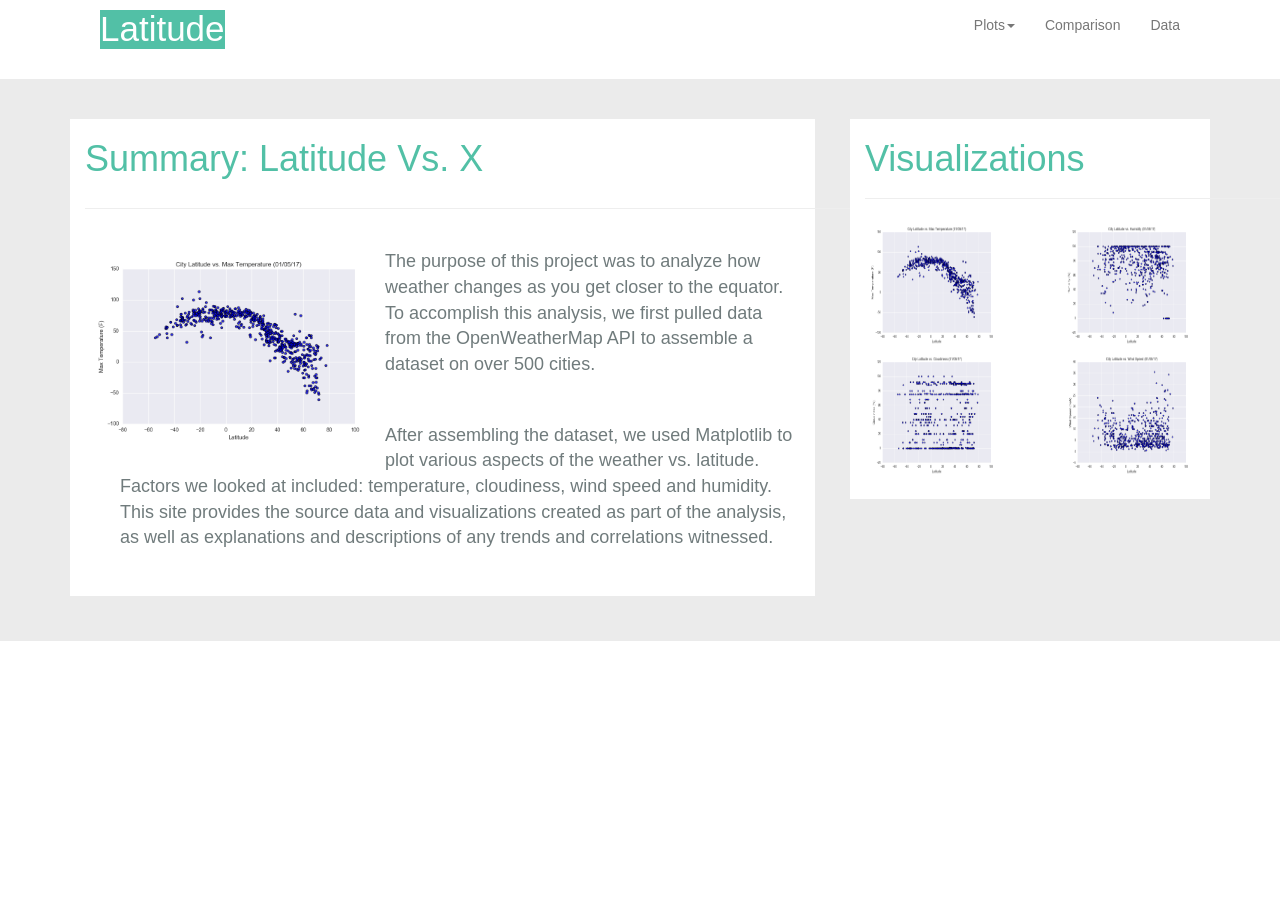
<file: Assignment 12/index.html>
<!DOCTYPE html>
<html lang="en-us">

<head>
	<meta charset="UTF-8">
	<title>Bootstrap Visualization Dashboard</title>
	<link rel="stylesheet" href="https://maxcdn.bootstrapcdn.com/bootstrap/3.3.7/css/bootstrap.min.css" integrity="sha384-BVYiiSIFeK1dGmJRAkycuHAHRg32OmUcww7on3RYdg4Va+PmSTsz/K68vbdEjh4u" crossorigin="anonymous">
	<link rel="stylesheet" type="text/css" href="style.css">
</head>

<body>
	<div class="container">
		<div class="row">
			<div class="col-md-12">
				<nav class="navbar navbar-default">
					<div class="container-fluid">
						<div class="collapse navbar-collapse" id="bs-example-navbar-collapse-1">
							<ul class="nav navbar-nav">
								<div class="latitude-box">
			      					<li><a href="index.html"><h4>Latitude</h4></a></li>
			      				</div>
			      			</ul>
							<ul class="nav navbar-nav navbar-right">
						    	<li class="dropdown">
						    		<script src="https://ajax.googleapis.com/ajax/libs/jquery/3.2.1/jquery.min.js"></script>
									<script src="https://maxcdn.bootstrapcdn.com/bootstrap/3.3.7/js/bootstrap.min.js"></script>
							        <a href="#" class="dropdown-toggle" data-toggle="dropdown" role="button" aria-haspopup="true" aria-expanded="True">Plots<span class="caret"></span></a>
							        <ul class="dropdown-menu">
							        	<li><a href="MaxTemp.html">Max Temperature</a></li>
							        	<li><a href="Humid.html">Humidity</a></li>
							        	<li><a href="Cloud.html">Cloudiness</a></li>
							        	<li><a href="Wind.html">Wind Speed</a></li>
							        </ul>
						        </li>
						        <li><a href="Compare.html">Comparison</a></li>
						        <li><a href="Data.html">Data</a></li>
						    </ul>
						</div>
					</div><!-- /.navbar-collapse -->
				</nav> <!-- navigation bar on the right collapse-->
			</div> <!--col-md-5 collapse-->
		</div> <!--row collapse-->
	</div> <!--grid container collapse-->
	<div class="main-box">
		<div class="container"> <!-- middle container-->
			<div class="row">
				<div class="col-md-8">
					<div class="box1">
						<div class="container">
							<div class="row">
								<div class = "col-md-5">
									<h1>Summary: Latitude Vs. X</h1>
								</div>
							</div>
							<div class="row">
								<div class="col-md-10">
									<hr>
									<br>
								</div>
							</div>
							<div class="row">
								<div class= col-md-8>
									<div class= "img-paragraph">
										<img style="float:left" width=300px height=200px src="Resources/assets/images/Fig1.png" alt="Latitude Vs Temp Figure">
										<p>The purpose of this project was to analyze how weather changes as you get closer to the equator. To accomplish this analysis, we first pulled data from the OpenWeatherMap API to assemble a dataset on over 500 cities.</p>
										
										<p>After assembling the dataset, we used Matplotlib to plot various aspects of the weather vs. latitude. Factors we looked at included: temperature, cloudiness, wind speed and humidity. This site provides the source data and visualizations created as part of the analysis, as well as explanations and descriptions of any trends and correlations witnessed.</p>
									</div>
								</div> <!-- col collapse-->
							</div> <!-- row collapse-->
						</div> <!-- grid container collapse -->
					</div>
				</div>
				<div class="col-md-4">
					<div class="box2">
						<div class="container">
							<div class="row">
								<div class="col-md-12">
									<h1>Visualizations</h1>
									<hr>
								</div>
							</div>
							<div class="row">
								<div class="col-md-2">
									<img style="float:left" width=140px height=130px src="Resources/assets/images/Fig1.png" alt="Fig1">
								</div>
								<div class="col-md-2">
									<img style="float:left" width=140px height=130px src="Resources/assets/images/Fig2.png" alt="Fig2">
								</div>
							</div>
							<div class="row">
								<div class="col-md-2">
									<img style="float:left" width=140px height=130px src="Resources/assets/images/Fig3.png" alt="Fig3">
								</div>
								<div class="col-md-2">
									<img style="float:left" width=140px height=130px src="Resources/assets/images/Fig4.png" alt="Fig4">
								</div>
							</div>
							<br>
						</div>
					</div>
				</div>
			</div>
		</div>
	</div>
</body>
</html>
</file>
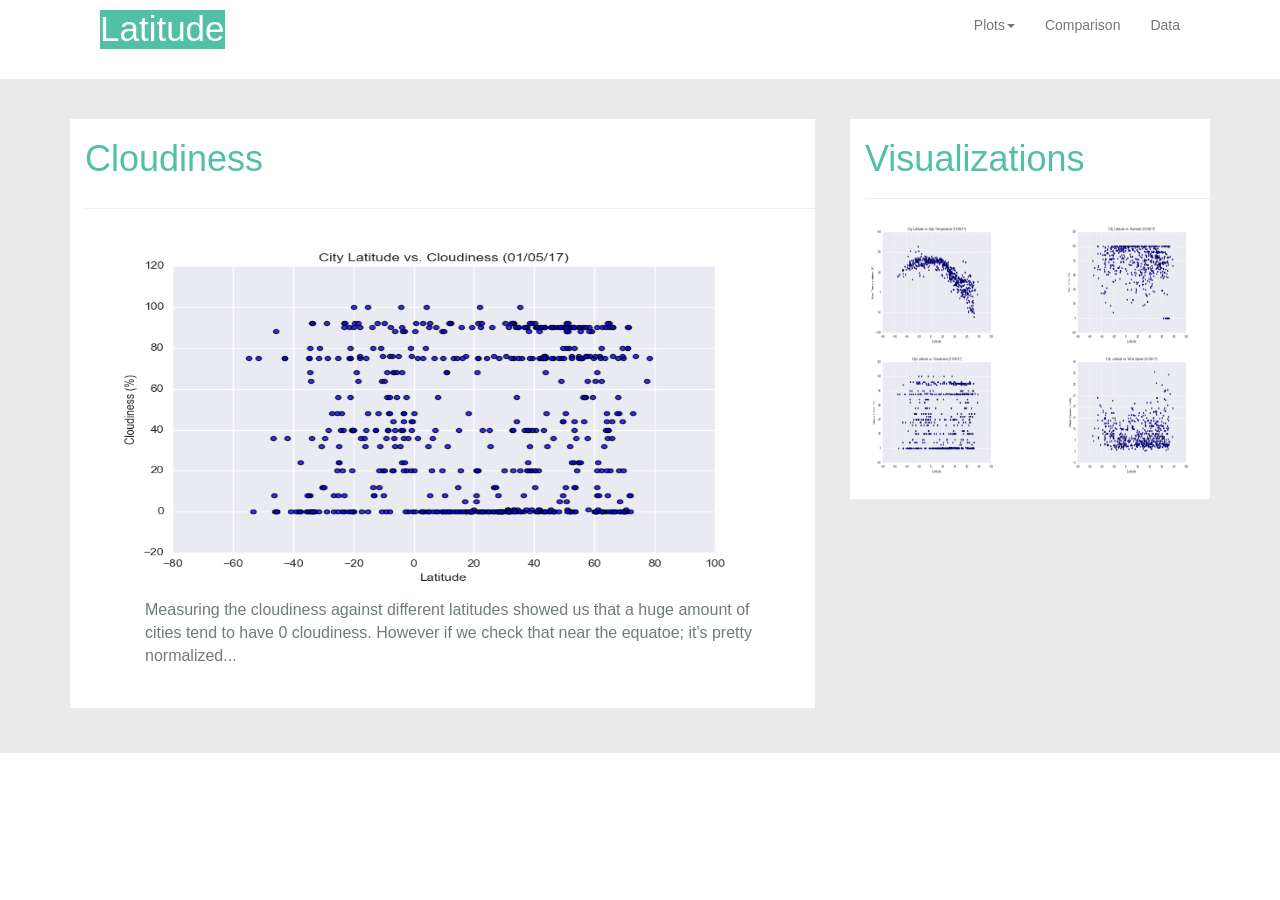
<file: Assignment 12/Cloud.html>
<!DOCTYPE html>
<html lang="en-us">

<head>
	<meta charset="UTF-8">
	<title>Bootstrap Visualization Dashboard</title>
	<link rel="stylesheet" href="https://maxcdn.bootstrapcdn.com/bootstrap/3.3.7/css/bootstrap.min.css" integrity="sha384-BVYiiSIFeK1dGmJRAkycuHAHRg32OmUcww7on3RYdg4Va+PmSTsz/K68vbdEjh4u" crossorigin="anonymous">
	<link rel="stylesheet" type="text/css" href="style.css">
</head>

<body>
	<div class="container">
		<div class="row">
			<div class="col-md-12">
				<nav class="navbar navbar-default">
					<div class="container-fluid">
						<div class="collapse navbar-collapse" id="bs-example-navbar-collapse-1">
							<ul class="nav navbar-nav">
								<div class="latitude-box">
			      					<li><a href="index.html"><h4>Latitude</h4></a></li>
			      				</div>
			      			</ul>
							<ul class="nav navbar-nav navbar-right">
						    	<li class="dropdown">
						    		<script src="https://ajax.googleapis.com/ajax/libs/jquery/3.2.1/jquery.min.js"></script>
									<script src="https://maxcdn.bootstrapcdn.com/bootstrap/3.3.7/js/bootstrap.min.js"></script>
							        <a href="#" class="dropdown-toggle" data-toggle="dropdown" role="button" aria-haspopup="true" aria-expanded="True">Plots<span class="caret"></span></a>
							        <ul class="dropdown-menu">
							        	<li><a href="MaxTemp.html">Max Temperature</a></li>
							        	<li><a href="Humid.html">Humidity</a></li>
							        	<li><a href="Cloud.html">Cloudiness</a></li>
							        	<li><a href="Wind.html">Wind Speed</a></li>
							        </ul>
						        </li>
						        <li><a href="Compare.html">Comparison</a></li>
						        <li><a href="Data.html">Data</a></li>
						    </ul>
						</div>
					</div><!-- /.navbar-collapse -->
				</nav> <!-- navigation bar on the right collapse-->
			</div> <!--col-md-5 collapse-->
		</div> <!--row collapse-->
	</div> <!--grid container collapse-->
	<div class="main-box">
		<div class="container"> <!-- middle container-->
			<div class="row">
				<div class="col-md-8">
					<div class="box1">
						<div class="container">
							<div class="row">
								<div class = "col-md-5">
									<h1>Cloudiness</h1>
								</div>
							</div>
							<div class="row">
								<div class="col-md-10">
									<hr>
								</div>
							</div>
							<div class="row">
								<div class= col-md-12>
									<img style="float:left" width=700px height=370px src="Resources/assets/images/Fig3.png" alt="Latitude Vs Temp Figure">
								</div> <!-- col collapse-->
							</div> <!-- row collapse-->
							<div class="row">
								<div class="col-md-12">
									<div class= "img-paragraph-visual">
										<p>Measuring the cloudiness against different latitudes showed us that a huge amount of cities tend to have 0 cloudiness. However if we check that near the equatoe; it's pretty normalized...</p>
									</div>
								</div>
							</div>
						</div> <!-- grid container collapse -->
					</div>
				</div>
				<div class="col-md-4">
					<div class="box2">
						<div class="container">
							<div class="row">
								<div class="col-md-12">
									<h1>Visualizations</h1>
									<hr>
								</div>
							</div>
							<div class="row">
								<div class="col-md-2">
									<img style="float:left" width=140px height=130px src="Resources/assets/images/Fig1.png" alt="Fig1">
								</div>
								<div class="col-md-2">
									<img style="float:left" width=140px height=130px src="Resources/assets/images/Fig2.png" alt="Fig2">
								</div>
							</div>
							<div class="row">
								<div class="col-md-2">
									<img style="float:left" width=140px height=130px src="Resources/assets/images/Fig3.png" alt="Fig3">
								</div>
								<div class="col-md-2">
									<img style="float:left" width=140px height=130px src="Resources/assets/images/Fig4.png" alt="Fig4">
								</div>
							</div>
							<br>
						</div>
					</div>
				</div>
			</div>
		</div>
	</div>
</body>
</html>
</file>
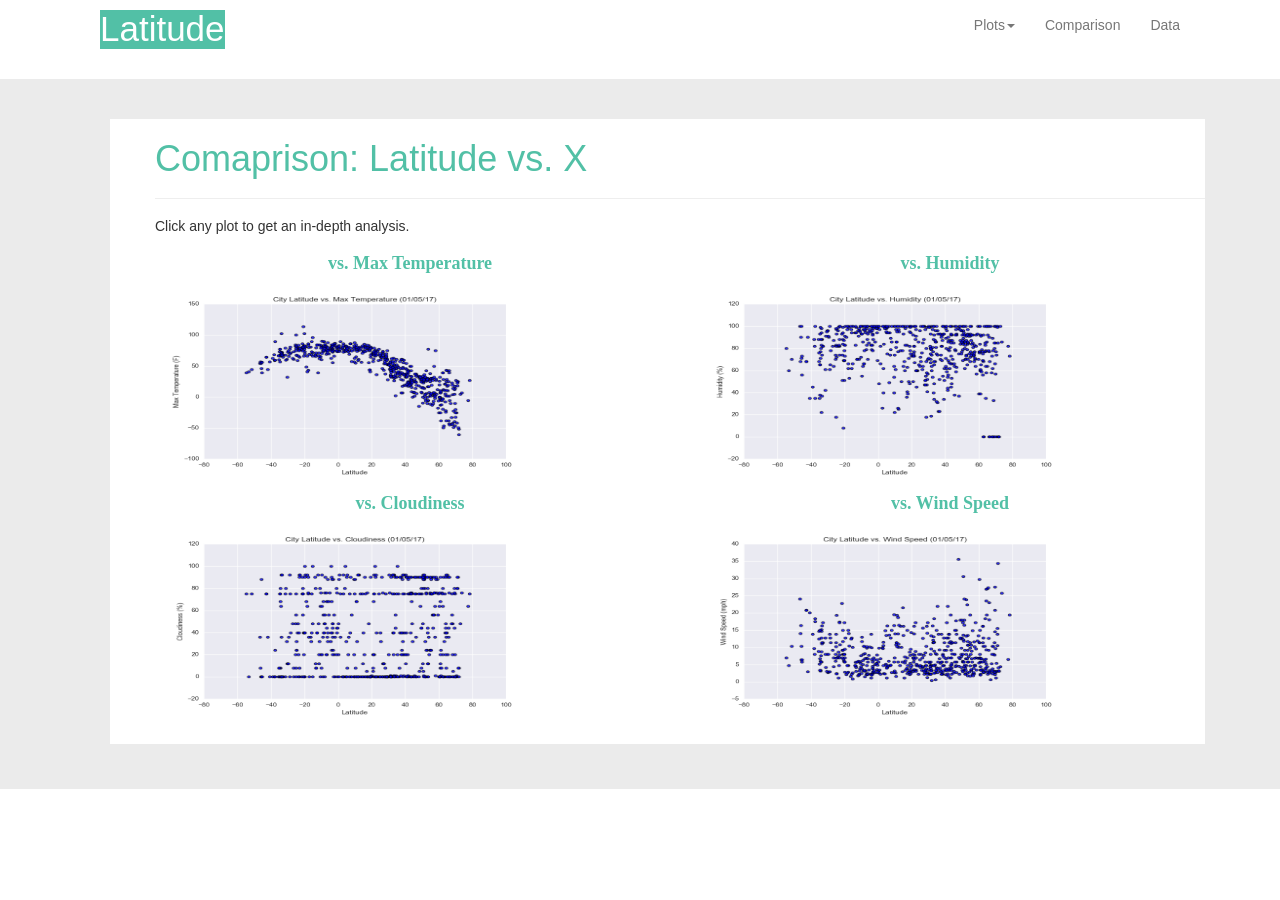
<file: Assignment 12/Compare.html>
<!DOCTYPE html>
<html lang="en-us">

<head>
	<meta charset="UTF-8">
	<title>Bootstrap Visualization Dashboard</title>
	<link rel="stylesheet" href="https://maxcdn.bootstrapcdn.com/bootstrap/3.3.7/css/bootstrap.min.css" integrity="sha384-BVYiiSIFeK1dGmJRAkycuHAHRg32OmUcww7on3RYdg4Va+PmSTsz/K68vbdEjh4u" crossorigin="anonymous">
	<link rel="stylesheet" type="text/css" href="style.css">
</head>

<body>
	<div class="container">
		<div class="row">
			<div class="col-md-12">
				<nav class="navbar navbar-default">
					<div class="container-fluid">
						<div class="collapse navbar-collapse" id="bs-example-navbar-collapse-1">
							<ul class="nav navbar-nav">
								<div class="latitude-box">
			      					<li><a href="index.html"><h4>Latitude</h4></a></li>
			      				</div>
			      			</ul>
							<ul class="nav navbar-nav navbar-right">
						    	<li class="dropdown">
						    		<script src="https://ajax.googleapis.com/ajax/libs/jquery/3.2.1/jquery.min.js"></script>
									<script src="https://maxcdn.bootstrapcdn.com/bootstrap/3.3.7/js/bootstrap.min.js"></script>
							        <a href="#" class="dropdown-toggle" data-toggle="dropdown" role="button" aria-haspopup="true" aria-expanded="True">Plots<span class="caret"></span></a>
							        <ul class="dropdown-menu">
							        	<li><a href="MaxTemp.html">Max Temperature</a></li>
							        	<li><a href="Humid.html">Humidity</a></li>
							        	<li><a href="Cloud.html">Cloudiness</a></li>
							        	<li><a href="Wind.html">Wind Speed</a></li>
							        </ul>
						        </li>
						        <li><a href="Compare.html">Comparison</a></li>
						        <li><a href="Data.html">Data</a></li>
						    </ul>
						</div>
					</div><!-- /.navbar-collapse -->
				</nav> <!-- navigation bar on the right collapse-->
			</div> <!--col-md-5 collapse-->
		</div> <!--row collapse-->
	</div> <!--grid container collapse-->
	<div class="main-box">
		<div class="container">
			<div class="box3">
				<div class="row">
					<div class="col-md-12">
						<h1>Comaprison: Latitude vs. X</h1>
						<hr>
						<h5>Click any plot to get an in-depth analysis.</h5>
					</div>
				</div>
				<div class="row">
					<div class="col-md-6">
						<div class="image-title">
							<h4>vs. Max Temperature</h4>
							<img  width=390px height=200px src="Resources/assets/images/Fig1.png" alt="Fig1">
						</div>
					</div>
					<div class="col-md-6">
						<div class="image-title">
							<h4>vs. Humidity</h4>
							<img  width=390px height=200px src="Resources/assets/images/Fig2.png" alt="Fig2">
						</div>
					</div>
				</div>
				<div class="row">
					<div class="col-md-6">
						<div class="image-title">
							<h4>vs. Cloudiness</h4>
							<img width=390px height=200px src="Resources/assets/images/Fig3.png" alt="Fig3">
						</div>
					</div>
					<div class="col-md-6">
						<div class="image-title">
							<h4>vs. Wind Speed</h4>
							<img  width=390px height=200px src="Resources/assets/images/Fig4.png" alt="Fig4">
						</div>
					</div>
				</div>
				<br>
			</div>
		</div>
	</div>
</body>
</html>
</file>
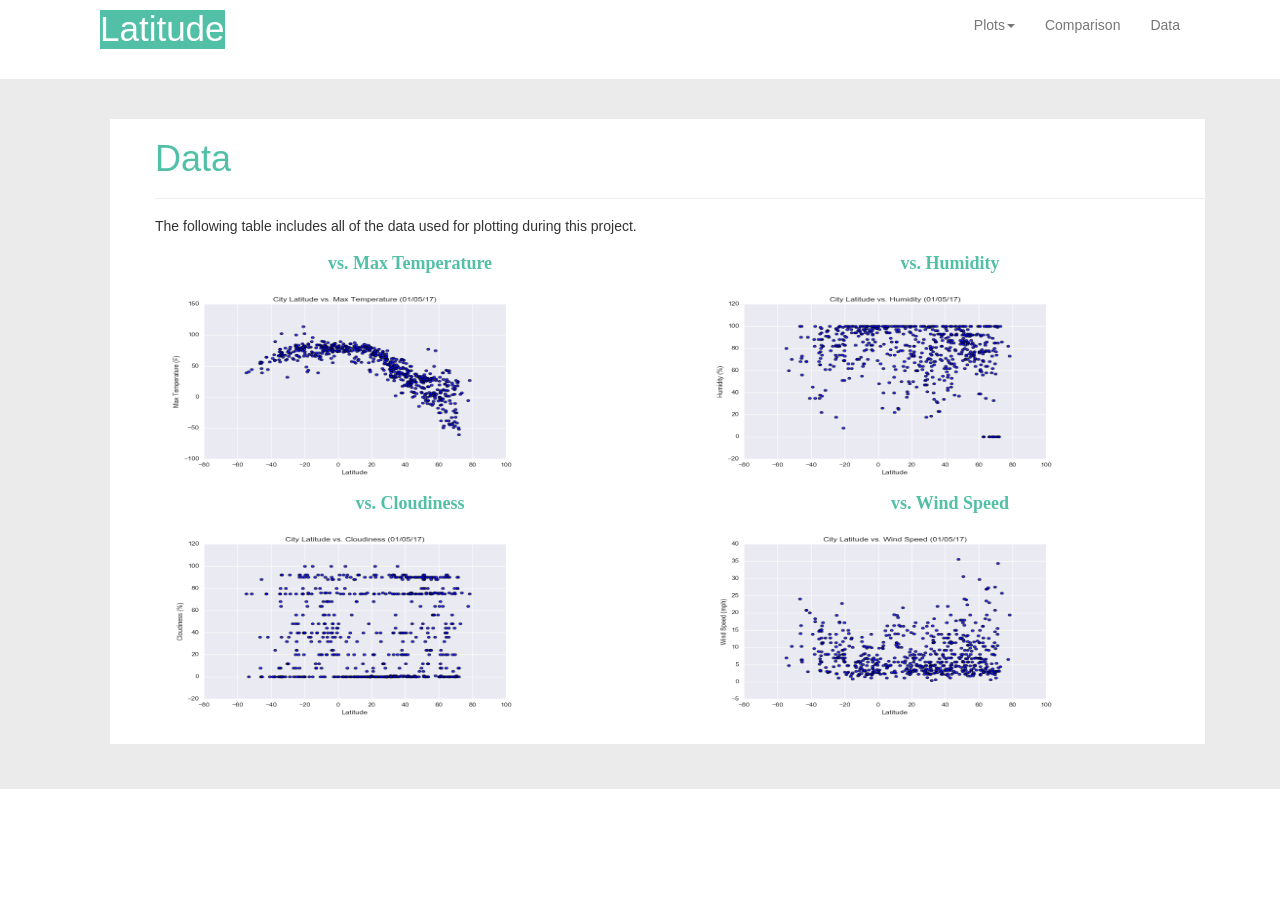
<file: Assignment 12/Data.html>
<!DOCTYPE html>
<html lang="en-us">

<head>
	<meta charset="UTF-8">
	<title>Bootstrap Visualization Dashboard</title>
	<link rel="stylesheet" href="https://maxcdn.bootstrapcdn.com/bootstrap/3.3.7/css/bootstrap.min.css" integrity="sha384-BVYiiSIFeK1dGmJRAkycuHAHRg32OmUcww7on3RYdg4Va+PmSTsz/K68vbdEjh4u" crossorigin="anonymous">
	<link rel="stylesheet" type="text/css" href="style.css">
</head>

<body>
	<div class="container">
		<div class="row">
			<div class="col-md-12">
				<nav class="navbar navbar-default">
					<div class="container-fluid">
						<div class="collapse navbar-collapse" id="bs-example-navbar-collapse-1">
							<ul class="nav navbar-nav">
								<div class="latitude-box">
			      					<li><a href="index.html"><h4>Latitude</h4></a></li>
			      				</div>
			      			</ul>
							<ul class="nav navbar-nav navbar-right">
						    	<li class="dropdown">
						    		<script src="https://ajax.googleapis.com/ajax/libs/jquery/3.2.1/jquery.min.js"></script>
									<script src="https://maxcdn.bootstrapcdn.com/bootstrap/3.3.7/js/bootstrap.min.js"></script>
							        <a href="#" class="dropdown-toggle" data-toggle="dropdown" role="button" aria-haspopup="true" aria-expanded="True">Plots<span class="caret"></span></a>
							        <ul class="dropdown-menu">
							        	<li><a href="MaxTemp.html">Max Temperature</a></li>
							        	<li><a href="Humid.html">Humidity</a></li>
							        	<li><a href="Cloud.html">Cloudiness</a></li>
							        	<li><a href="Wind.html">Wind Speed</a></li>
							        </ul>
						        </li>
						        <li><a href="Compare.html">Comparison</a></li>
						        <li><a href="Data.html">Data</a></li>
						    </ul>
						</div>
					</div><!-- /.navbar-collapse -->
				</nav> <!-- navigation bar on the right collapse-->
			</div> <!--col-md-5 collapse-->
		</div> <!--row collapse-->
	</div> <!--grid container collapse-->
	<div class="main-box">
		<div class="container">
			<div class="box3">
				<div class="row">
					<div class="col-md-12">
						<h1>Data</h1>
						<hr>
						<h5>The following table includes all of the data used for plotting during this project.</h5>
					</div>
				</div>
				<div class="row">
					<div class="col-md-6">
						<div class="image-title">
							<h4>vs. Max Temperature</h4>
							<img  width=390px height=200px src="Resources/assets/images/Fig1.png" alt="Fig1">
						</div>
					</div>
					<div class="col-md-6">
						<div class="image-title">
							<h4>vs. Humidity</h4>
							<img  width=390px height=200px src="Resources/assets/images/Fig2.png" alt="Fig2">
						</div>
					</div>
				</div>
				<div class="row">
					<div class="col-md-6">
						<div class="image-title">
							<h4>vs. Cloudiness</h4>
							<img width=390px height=200px src="Resources/assets/images/Fig3.png" alt="Fig3">
						</div>
					</div>
					<div class="col-md-6">
						<div class="image-title">
							<h4>vs. Wind Speed</h4>
							<img  width=390px height=200px src="Resources/assets/images/Fig4.png" alt="Fig4">
						</div>
					</div>
				</div>
				<br>
			</div>
		</div>
	</div>
</body>
</html>
</file>
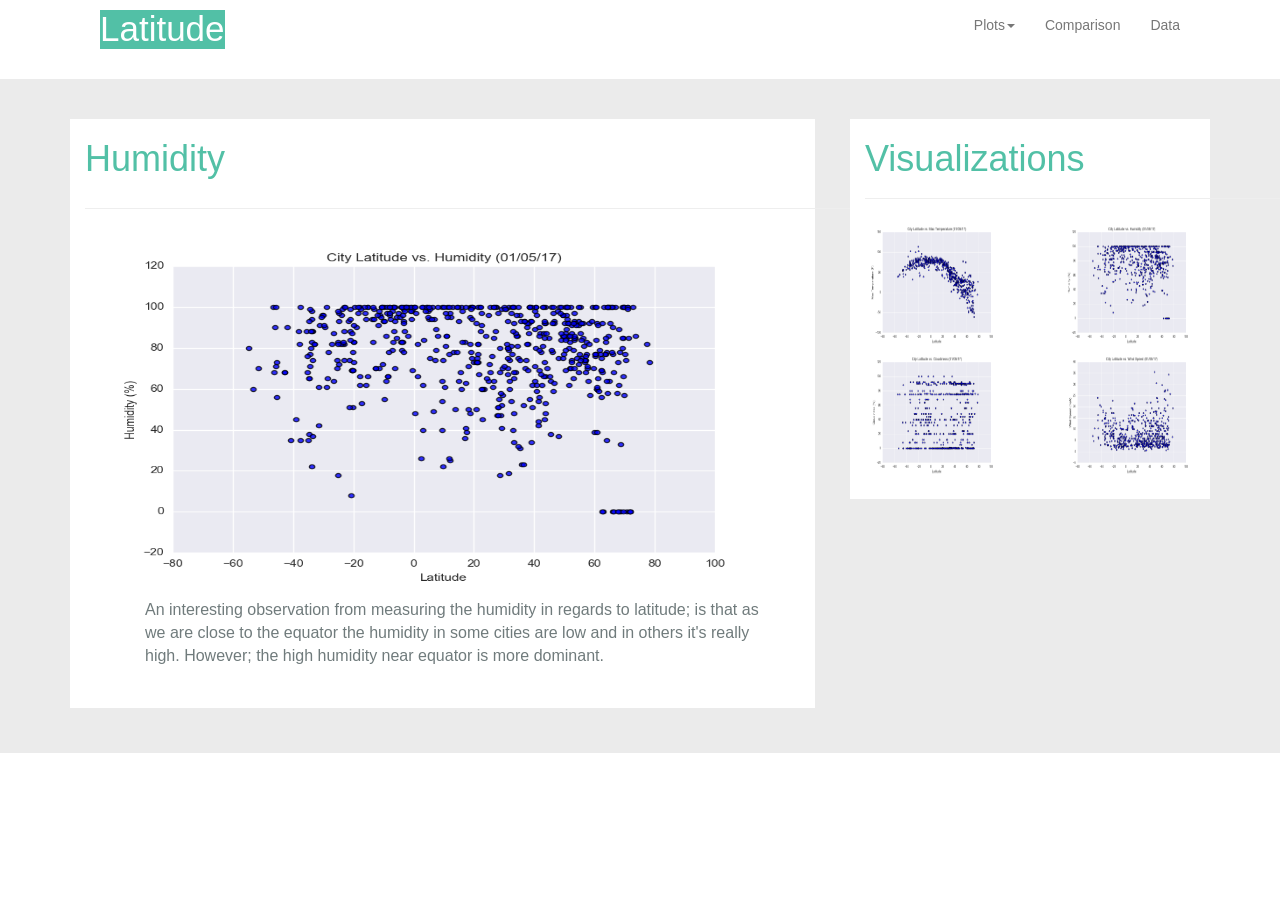
<file: Assignment 12/Humid.html>
<!DOCTYPE html>
<html lang="en-us">

<head>
	<meta charset="UTF-8">
	<title>Bootstrap Visualization Dashboard</title>
	<link rel="stylesheet" href="https://maxcdn.bootstrapcdn.com/bootstrap/3.3.7/css/bootstrap.min.css" integrity="sha384-BVYiiSIFeK1dGmJRAkycuHAHRg32OmUcww7on3RYdg4Va+PmSTsz/K68vbdEjh4u" crossorigin="anonymous">
	<link rel="stylesheet" type="text/css" href="style.css">
</head>

<body>
	<div class="container">
		<div class="row">
			<div class="col-md-12">
				<nav class="navbar navbar-default">
					<div class="container-fluid">
						<div class="collapse navbar-collapse" id="bs-example-navbar-collapse-1">
							<ul class="nav navbar-nav">
								<div class="latitude-box">
			      					<li><a href="index.html"><h4>Latitude</h4></a></li>
			      				</div>
			      			</ul>
							<ul class="nav navbar-nav navbar-right">
						    	<li class="dropdown">
						    		<script src="https://ajax.googleapis.com/ajax/libs/jquery/3.2.1/jquery.min.js"></script>
									<script src="https://maxcdn.bootstrapcdn.com/bootstrap/3.3.7/js/bootstrap.min.js"></script>
							        <a href="#" class="dropdown-toggle" data-toggle="dropdown" role="button" aria-haspopup="true" aria-expanded="True">Plots<span class="caret"></span></a>
							        <ul class="dropdown-menu">
							        	<li><a href="MaxTemp.html">Max Temperature</a></li>
							        	<li><a href="Humid.html">Humidity</a></li>
							        	<li><a href="Cloud.html">Cloudiness</a></li>
							        	<li><a href="Wind.html">Wind Speed</a></li>
							        </ul>
						        </li>
						        <li><a href="Compare.html">Comparison</a></li>
						        <li><a href="Data.html">Data</a></li>
						    </ul>
						</div>
					</div><!-- /.navbar-collapse -->
				</nav> <!-- navigation bar on the right collapse-->
			</div> <!--col-md-5 collapse-->
		</div> <!--row collapse-->
	</div> <!--grid container collapse-->
	<div class="main-box">
		<div class="container"> <!-- middle container-->
			<div class="row">
				<div class="col-md-8">
					<div class="box1">
						<div class="container">
							<div class="row">
								<div class = "col-md-5">
									<h1>Humidity</h1>
								</div>
							</div>
							<div class="row">
								<div class="col-md-10">
									<hr>
								</div>
							</div>
							<div class="row">
								<div class= col-md-12>
									<img style="float:left" width=700px height=370px src="Resources/assets/images/Fig2.png" alt="Latitude Vs Temp Figure">
								</div> <!-- col collapse-->
							</div> <!-- row collapse-->
							<div class="row">
								<div class="col-md-12">
									<div class= "img-paragraph-visual">
										<p>An interesting observation from measuring the humidity in regards to latitude; is that as we are close to the equator the humidity in some cities are low and in others it's really high. However; the high humidity near equator is more dominant.</p>
									</div>
								</div>
							</div>
						</div> <!-- grid container collapse -->
					</div>
				</div>
				<div class="col-md-4">
					<div class="box2">
						<div class="container">
							<div class="row">
								<div class="col-md-12">
									<h1>Visualizations</h1>
									<hr>
								</div>
							</div>
							<div class="row">
								<div class="col-md-2">
									<img style="float:left" width=140px height=130px src="Resources/assets/images/Fig1.png" alt="Fig1">
								</div>
								<div class="col-md-2">
									<img style="float:left" width=140px height=130px src="Resources/assets/images/Fig2.png" alt="Fig2">
								</div>
							</div>
							<div class="row">
								<div class="col-md-2">
									<img style="float:left" width=140px height=130px src="Resources/assets/images/Fig3.png" alt="Fig3">
								</div>
								<div class="col-md-2">
									<img style="float:left" width=140px height=130px src="Resources/assets/images/Fig4.png" alt="Fig4">
								</div>
							</div>
							<br>
						</div>
					</div>
				</div>
			</div>
		</div>
	</div>
</body>
</html>
</file>
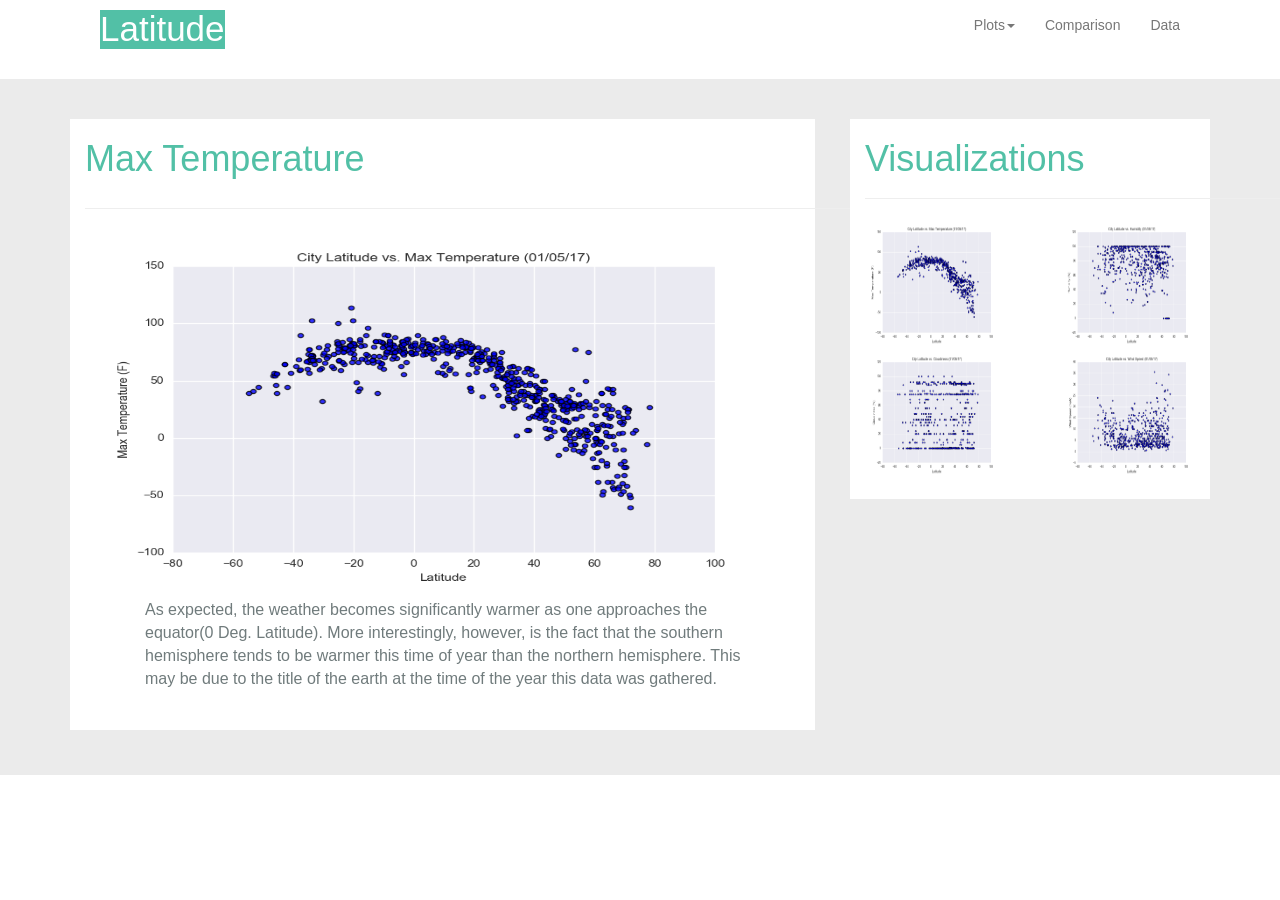
<file: Assignment 12/MaxTemp.html>
<!DOCTYPE html>
<html lang="en-us">

<head>
	<meta charset="UTF-8">
	<title>Bootstrap Visualization Dashboard</title>
	<link rel="stylesheet" href="https://maxcdn.bootstrapcdn.com/bootstrap/3.3.7/css/bootstrap.min.css" integrity="sha384-BVYiiSIFeK1dGmJRAkycuHAHRg32OmUcww7on3RYdg4Va+PmSTsz/K68vbdEjh4u" crossorigin="anonymous">
	<link rel="stylesheet" type="text/css" href="style.css">
</head>

<body>
	<div class="container">
		<div class="row">
			<div class="col-md-12">
				<nav class="navbar navbar-default">
					<div class="container-fluid">
						<div class="collapse navbar-collapse" id="bs-example-navbar-collapse-1">
							<ul class="nav navbar-nav">
								<div class="latitude-box">
			      					<li><a href="index.html"><h4>Latitude</h4></a></li>
			      				</div>
			      			</ul>
							<ul class="nav navbar-nav navbar-right">
						    	<li class="dropdown">
						    		<script src="https://ajax.googleapis.com/ajax/libs/jquery/3.2.1/jquery.min.js"></script>
									<script src="https://maxcdn.bootstrapcdn.com/bootstrap/3.3.7/js/bootstrap.min.js"></script>
							        <a href="#" class="dropdown-toggle" data-toggle="dropdown" role="button" aria-haspopup="true" aria-expanded="True">Plots<span class="caret"></span></a>
							        <ul class="dropdown-menu">
							        	<li><a href="MaxTemp.html">Max Temperature</a></li>
							        	<li><a href="Humid.html">Humidity</a></li>
							        	<li><a href="Cloud.html">Cloudiness</a></li>
							        	<li><a href="Wind.html">Wind Speed</a></li>
							        </ul>
						        </li>
						        <li><a href="Compare.html">Comparison</a></li>
						        <li><a href="Data.html">Data</a></li>
						    </ul>
						</div>
					</div><!-- /.navbar-collapse -->
				</nav> <!-- navigation bar on the right collapse-->
			</div> <!--col-md-5 collapse-->
		</div> <!--row collapse-->
	</div> <!--grid container collapse-->
	<div class="main-box">
		<div class="container"> <!-- middle container-->
			<div class="row">
				<div class="col-md-8">
					<div class="box1">
						<div class="container">
							<div class="row">
								<div class = "col-md-5">
									<h1>Max Temperature</h1>
								</div>
							</div>
							<div class="row">
								<div class="col-md-10">
									<hr>
								</div>
							</div>
							<div class="row">
								<div class= col-md-12>
									<img style="float:left" width=700px height=370px src="Resources/assets/images/Fig1.png" alt="Latitude Vs Temp Figure">
								</div> <!-- col collapse-->
							</div> <!-- row collapse-->
							<div class="row">
								<div class="col-md-12">
									<div class= "img-paragraph-visual">
										<p>As expected, the weather becomes significantly warmer as one approaches the equator(0 Deg. Latitude). More interestingly, however, is the fact that the southern hemisphere tends to be warmer this time of year than the northern hemisphere. This may be due to the title of the earth at the time of the year this data was gathered.</p>
									</div>
								</div>
							</div>
						</div> <!-- grid container collapse -->
					</div>
				</div>
				<div class="col-md-4">
					<div class="box2">
						<div class="container">
							<div class="row">
								<div class="col-md-12">
									<h1>Visualizations</h1>
									<hr>
								</div>
							</div>
							<div class="row">
								<div class="col-md-2">
									<img style="float:left" width=140px height=130px src="Resources/assets/images/Fig1.png" alt="Fig1">
								</div>
								<div class="col-md-2">
									<img style="float:left" width=140px height=130px src="Resources/assets/images/Fig2.png" alt="Fig2">
								</div>
							</div>
							<div class="row">
								<div class="col-md-2">
									<img style="float:left" width=140px height=130px src="Resources/assets/images/Fig3.png" alt="Fig3">
								</div>
								<div class="col-md-2">
									<img style="float:left" width=140px height=130px src="Resources/assets/images/Fig4.png" alt="Fig4">
								</div>
							</div>
							<br>
						</div>
					</div>
				</div>
			</div>
		</div>
	</div>
</body>
</html>
</file>
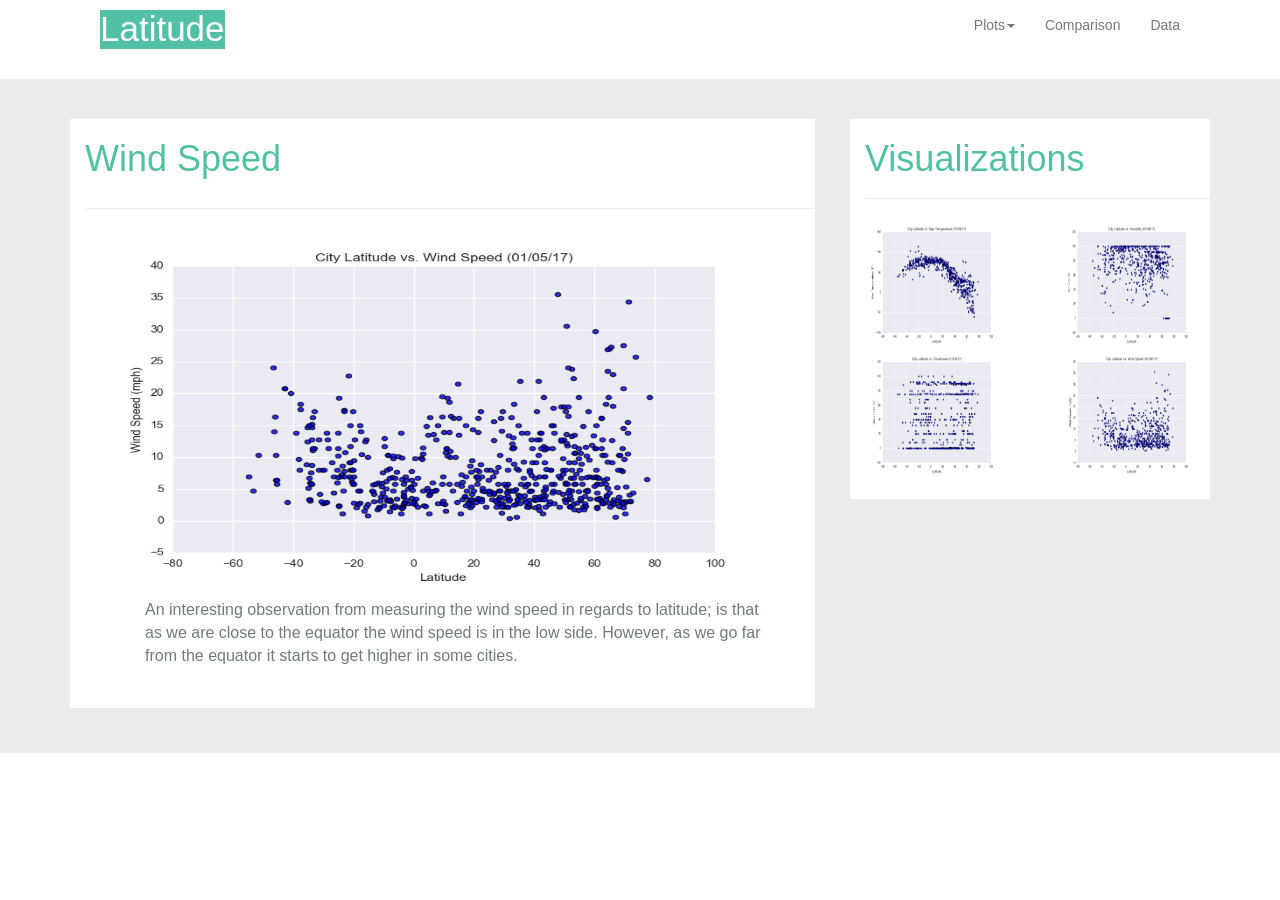
<file: Assignment 12/Wind.html>
<!DOCTYPE html>
<html lang="en-us">

<head>
	<meta charset="UTF-8">
	<title>Bootstrap Visualization Dashboard</title>
	<link rel="stylesheet" href="https://maxcdn.bootstrapcdn.com/bootstrap/3.3.7/css/bootstrap.min.css" integrity="sha384-BVYiiSIFeK1dGmJRAkycuHAHRg32OmUcww7on3RYdg4Va+PmSTsz/K68vbdEjh4u" crossorigin="anonymous">
	<link rel="stylesheet" type="text/css" href="style.css">
</head>

<body>
	<div class="container">
		<div class="row">
			<div class="col-md-12">
				<nav class="navbar navbar-default">
					<div class="container-fluid">
						<div class="collapse navbar-collapse" id="bs-example-navbar-collapse-1">
							<ul class="nav navbar-nav">
								<div class="latitude-box">
			      					<li><a href="index.html"><h4>Latitude</h4></a></li>
			      				</div>
			      			</ul>
							<ul class="nav navbar-nav navbar-right">
						    	<li class="dropdown">
						    		<script src="https://ajax.googleapis.com/ajax/libs/jquery/3.2.1/jquery.min.js"></script>
									<script src="https://maxcdn.bootstrapcdn.com/bootstrap/3.3.7/js/bootstrap.min.js"></script>
							        <a href="#" class="dropdown-toggle" data-toggle="dropdown" role="button" aria-haspopup="true" aria-expanded="True">Plots<span class="caret"></span></a>
							        <ul class="dropdown-menu">
							        	<li><a href="MaxTemp.html">Max Temperature</a></li>
							        	<li><a href="Humid.html">Humidity</a></li>
							        	<li><a href="Cloud.html">Cloudiness</a></li>
							        	<li><a href="Wind.html">Wind Speed</a></li>
							        </ul>
						        </li>
						        <li><a href="Compare.html">Comparison</a></li>
						        <li><a href="Data.html">Data</a></li>
						    </ul>
						</div>
					</div><!-- /.navbar-collapse -->
				</nav> <!-- navigation bar on the right collapse-->
			</div> <!--col-md-5 collapse-->
		</div> <!--row collapse-->
	</div> <!--grid container collapse-->
	<div class="main-box">
		<div class="container"> <!-- middle container-->
			<div class="row">
				<div class="col-md-8">
					<div class="box1">
						<div class="container">
							<div class="row">
								<div class = "col-md-5">
									<h1>Wind Speed</h1>
								</div>
							</div>
							<div class="row">
								<div class="col-md-10">
									<hr>
								</div>
							</div>
							<div class="row">
								<div class= col-md-12>
									<img style="float:left" width=700px height=370px src="Resources/assets/images/Fig4.png" alt="Latitude Vs Temp Figure">
								</div> <!-- col collapse-->
							</div> <!-- row collapse-->
							<div class="row">
								<div class="col-md-12">
									<div class= "img-paragraph-visual">
										<p>An interesting observation from measuring the wind speed in regards to latitude; is that as we are close to the equator the wind speed is in the low side. However, as we go far from the equator it starts to get higher in some cities.</p>
									</div>
								</div>
							</div>
						</div> <!-- grid container collapse -->
					</div>
				</div>
				<div class="col-md-4">
					<div class="box2">
						<div class="container">
							<div class="row">
								<div class="col-md-12">
									<h1>Visualizations</h1>
									<hr>
								</div>
							</div>
							<div class="row">
								<div class="col-md-2">
									<img style="float:left" width=140px height=130px src="Resources/assets/images/Fig1.png" alt="Fig1">
								</div>
								<div class="col-md-2">
									<img style="float:left" width=140px height=130px src="Resources/assets/images/Fig2.png" alt="Fig2">
								</div>
							</div>
							<div class="row">
								<div class="col-md-2">
									<img style="float:left" width=140px height=130px src="Resources/assets/images/Fig3.png" alt="Fig3">
								</div>
								<div class="col-md-2">
									<img style="float:left" width=140px height=130px src="Resources/assets/images/Fig4.png" alt="Fig4">
								</div>
							</div>
							<br>
						</div>
					</div>
				</div>
			</div>
		</div>
	</div>
</body>
</html>
</file>
<file: Assignment 12/style.css>
.col-md-12 h1 {
	color:#52C0A6;
}

.col-md-5 h1 {
	color:#52C0A6;
}

.box1 {
	background-color:#ffffff ;
	margin-left: 0px;
	margin-top: 40px;
	margin-bottom: 45px;
	margin-right:5px;
}
.box2 {
	background-color:#ffffff ;
	margin-left: 0px;
	margin-top: 40px;
}
.box3{
background-color:#ffffff;
margin-left: 40px;
margin-top: 40px;
margin-bottom: 45px;
margin-right:5px;	
padding-left: 45px;
}
.main-box {
background-color:#ebebeb;
}
.img-paragraph p{
font-size: 18px;
color: #707B7C;
padding-right: 35px;
padding-left: 35px;
padding-bottom: 35px
}
.navbar-default {
	background-color:#ffffff ;
	border:none;
}
.navbar-nav li a h4{
background-color:#52C0A6 !important;
color: #fff;
background-size: 150px;
font-style: ;
font-size: 35px;
}

.img-paragraph-visual p{
font-size: 16px;
color: #707B7C;
padding-right: 200px;
margin-right: 250px;
padding-left: 60px;
padding-bottom: 30px
}

.image-title h4{
color:#52C0A6;
font-weight:bold;
font-family:Georgia;
text-align: center;
align-content: center;
align-items: center;
}
</file>
